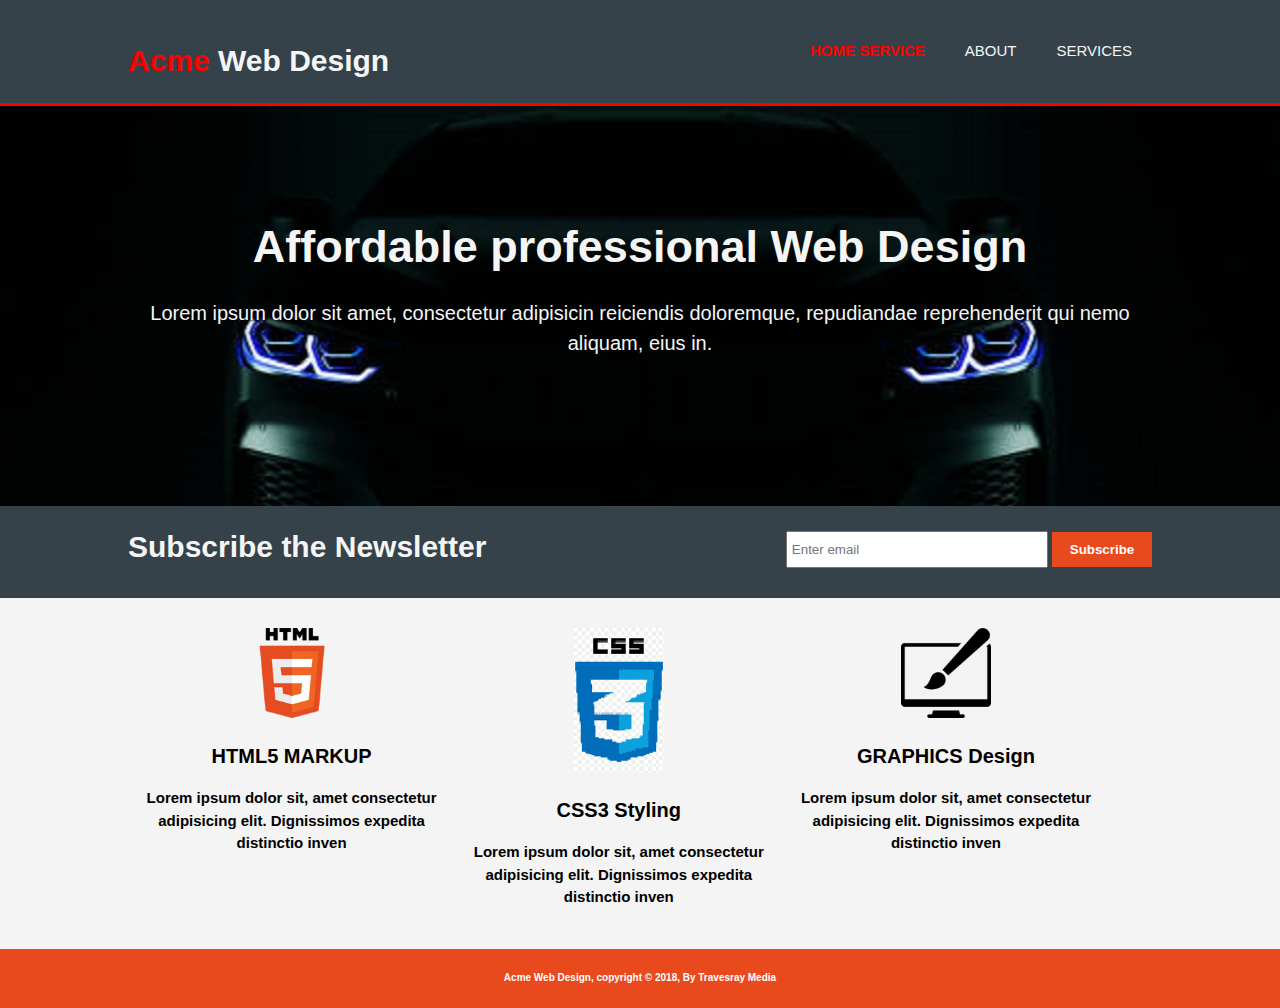
<file: responce/index.html>
<!DOCTYPE html>
<html lang="en">
<head>
    <meta charset="UTF-8">
    <meta http-equiv="X-UA-Compatible" content="IE=edge">
    <meta name="keywords" content="web design, affordable web design, proffesional web blog">
    <meta name="viewport" content="width=device-width, initial-scale=1.0">
    <title>Acme web Design</title>
    <meta class="autor" content="brad traversy">
    <link rel="stylesheet" href="style.css">
    <meta class="description" content="affordbale web design">
</head

>
<body>
    <header>
       <div class="container">
           <div id="branding">
               <h1><span class="highlight">Acme</span> Web Design</h1>
           </div>
           <nav style="margin-bottom: 20px;">
               <ul>
                   <li class="current"><a href="inde.html">Home service</a></li>
                   <li><a href="about.html">About</a></li>
                   <li><a href="service.html">Services</a></li>
               </ul>
           </nav>
       </div>
    </header>

    <section id="showcase">
        <div class="container">
            <h1>Affordable professional Web Design</h1>
            <p>Lorem ipsum dolor sit amet, consectetur adipisicin reiciendis doloremque, repudiandae reprehenderit qui nemo aliquam, eius in.</p>
        </div>
    </section>

    <section id="newsletter">
        <div class="container">
            <h1 style="font-size: 30px;">Subscribe the Newsletter</h1>
            <form>
                <input type="email" placeholder="Enter email">
                <button class="button_1" type="submit" style="height: 35px;">Subscribe</button>
            </form>
        </div>
    </section>

    <section id="boxes">
        <div class="container">
            <div class="box">
                <img src="../images/pic1.jpg.png" alt="">
                <h3>HTML5 MARKUP</h3>
                <P>Lorem ipsum dolor sit, amet consectetur adipisicing elit. Dignissimos expedita distinctio inven</P>
            </div>
            <div class="box">
                <img src="../images/pic5.png" alt="">
                <h3>CSS3 Styling</h3>
                <P>Lorem ipsum dolor sit, amet consectetur adipisicing elit. Dignissimos expedita distinctio inven</P>
            </div>
            <div class="box">
                <img src="../images/pc.png" alt="">
                <h3>GRAPHICS Design</h3>
                <P>Lorem ipsum dolor sit, amet consectetur adipisicing elit. Dignissimos expedita distinctio inven</P>
            </div>
        </div>
    </section>

    <footer>
        <h4>Acme Web Design, copyright &copy; 2018, By Travesray Media</h4>
    </footer>

</body>
</html>
</file>
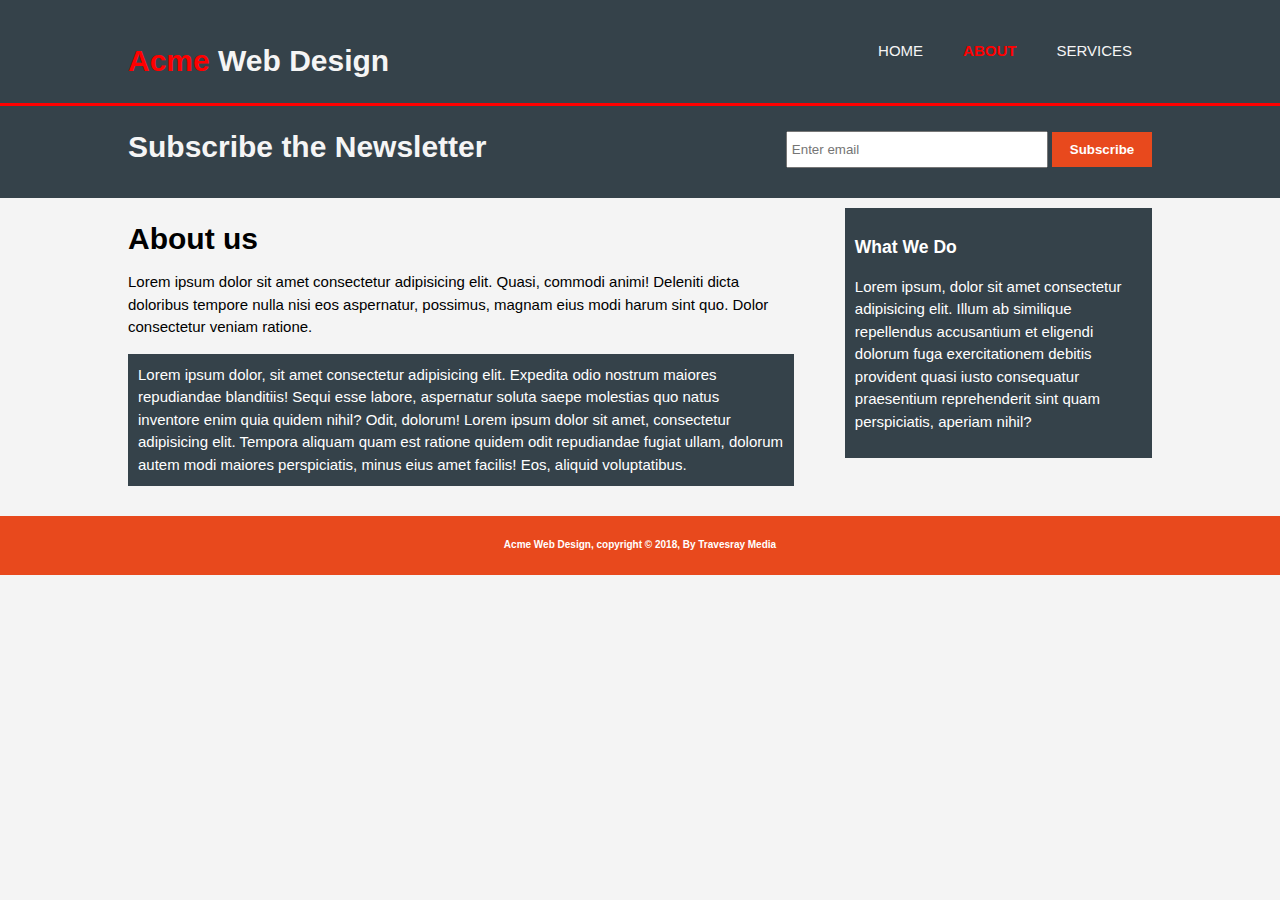
<file: responce/about.html>
<!DOCTYPE html>
<html lang="en">
<head>
    <meta charset="UTF-8">
    <meta http-equiv="X-UA-Compatible" content="IE=edge">
    <meta name="keywords" content="web design, affordable web design, proffesional web blog">
    <meta name="viewport" content="width=device-width, initial-scale=1.0">
    <title>About</title>
    <meta class="autor" content="brad traversy">
    <link rel="stylesheet" href="style.css">
    <meta class="description" content="affordbale web design">
</head

>
<body>
    <header>
       <div class="container">
           <div id="branding">
               <h1><span class="highlight">Acme</span> Web Design</h1>
           </div>
           <nav>
               <ul>
                   <li><a href="index.html">Home</a></li>
                   <li class="current"><a href="about.html">About</a></li>
                   <li><a href="service.html">Services</a></li>
               </ul>
           </nav>
       </div>
    </header>

  

    <section id="newsletter">
        <div class="container">
            <h1>Subscribe the Newsletter</h1>
            <form>
                <input type="email" placeholder="Enter email">
                <button class="button_1" type="submit" style="padding: 10px; height: 35px;">Subscribe</button>
            </form>
        </div>
    </section>

         <section id="main">
             <div class="container">
                 <article id="main-col">
                     <h1 class="page-title">About us</h1>
                     <p>Lorem ipsum dolor sit amet consectetur adipisicing elit. Quasi, commodi animi! Deleniti dicta doloribus tempore nulla nisi eos aspernatur, possimus, magnam eius modi harum sint quo. Dolor consectetur veniam ratione.</p>
                     <p class="dark">Lorem ipsum dolor, sit amet consectetur adipisicing elit. Expedita odio nostrum maiores repudiandae blanditiis! Sequi esse labore, aspernatur soluta saepe molestias quo natus inventore enim quia quidem nihil? Odit, dolorum! Lorem ipsum dolor sit amet, consectetur adipisicing elit. Tempora aliquam quam est ratione quidem odit repudiandae fugiat ullam, dolorum autem modi maiores perspiciatis, minus eius amet facilis! Eos, aliquid voluptatibus.</p>
                     
                    </article>
                
                 <aside id="sidebar">
                    <div class="dark">
                       <h3>What We Do</h3>
                       <p>Lorem ipsum, dolor sit amet consectetur adipisicing elit. Illum ab similique repellendus accusantium et eligendi dolorum fuga exercitationem debitis provident quasi iusto consequatur praesentium reprehenderit sint quam perspiciatis, aperiam nihil?</p>
                    </div>
                  </aside>
             </div>
         </section>

    <footer>
        <h4>Acme Web Design, copyright &copy; 2018, By Travesray Media</h4>
    </footer>

</body>
</html>
</file>
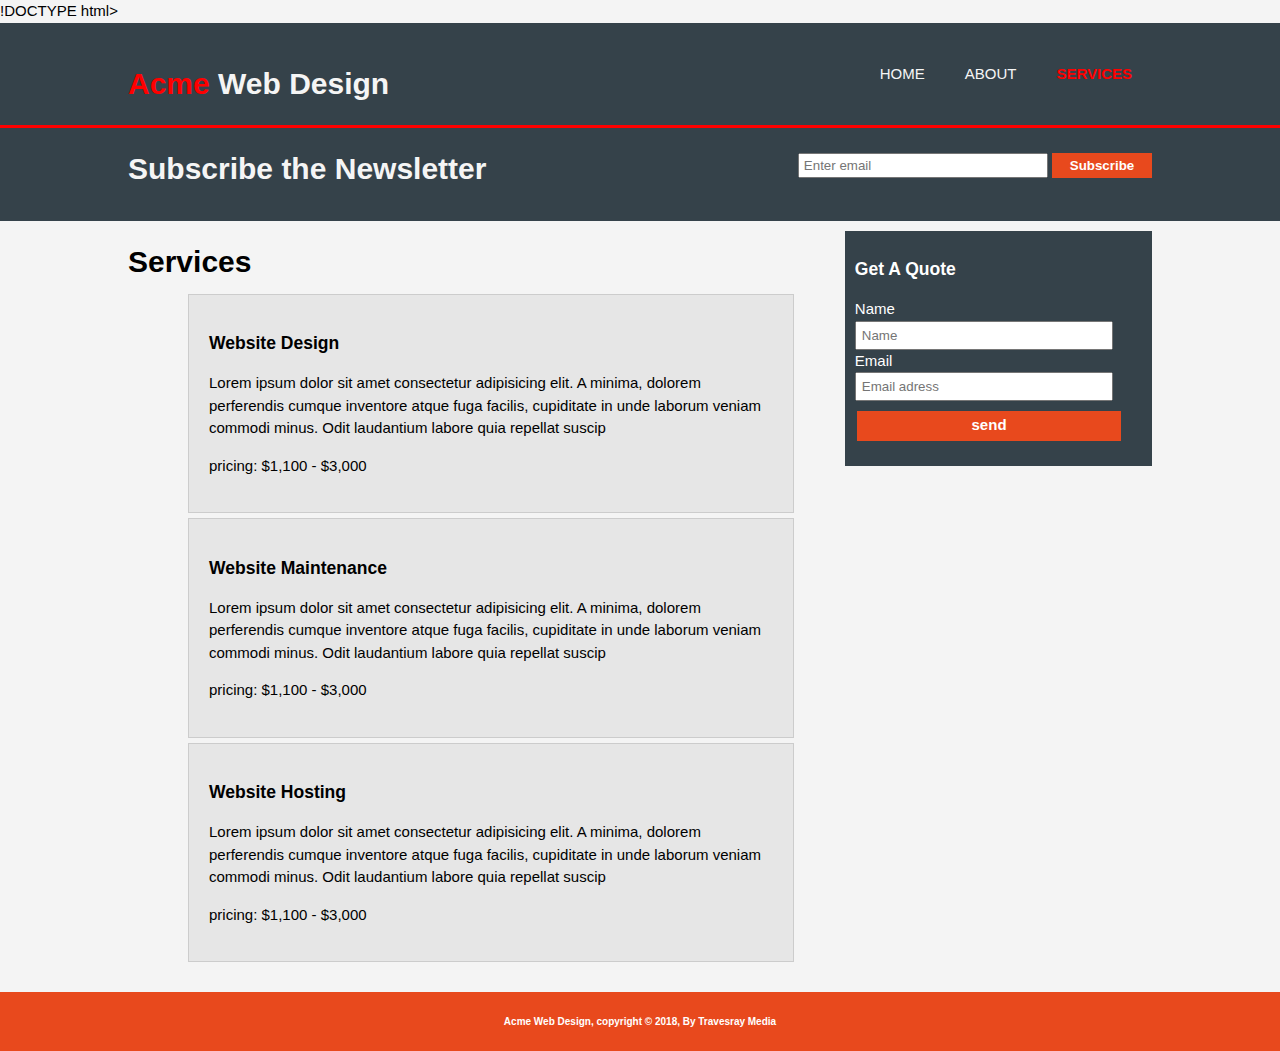
<file: responce/service.html>
!DOCTYPE html>
<html lang="en">
<head>
    <meta charset="UTF-8">
    <meta http-equiv="X-UA-Compatible" content="IE=edge">
    <meta name="keywords" content="web design, affordable web design, proffesional web blog">
    <meta name="viewport" content="width=device-width, initial-scale=1.0">
    <title>Services</title>
    <meta class="autor" content="brad traversy">
    <link rel="stylesheet" href="style.css">
    <meta class="description" content="affordbale web design">
</head

>
<body>
    <header>
       <div class="container">
           <div id="branding">
               <h1><span class="highlight">Acme</span> Web Design</h1>
           </div>
           <nav>
               <ul>
                   <li><a href="index.html">Home</a></li>
                   <li><a href="about.html">About</a></li>
                   <li class="current"><a href="service.html">Services</a></li>
               </ul>
           </nav>
       </div>
    </header>

  

    <section id="newsletter">
        <div class="container">
            <h1>Subscribe the Newsletter</h1>
            <form>
                <input type="email" placeholder="Enter email">
                <button class="button_1" type="submit">Subscribe</button>
            </form>
        </div>
    </section>

         <section id="main">
             <div class="container">
                 <article id="main-col">
                     <h1 class="page-title">Services</h1>
                       <ul id="services" style="margin-left: 20px;">
                           
                        <li>
                            <h3>Website Design</h3>  
                            <p>Lorem ipsum dolor sit amet consectetur adipisicing elit. A minima, dolorem perferendis cumque inventore atque fuga facilis, cupiditate in unde laborum veniam commodi minus. Odit laudantium labore quia repellat suscip</p>
                            <p>pricing: $1,100 - $3,000</p>
                          </li>
                          <li>
                            <h3>Website Maintenance</h3>  
                            <p>Lorem ipsum dolor sit amet consectetur adipisicing elit. A minima, dolorem perferendis cumque inventore atque fuga facilis, cupiditate in unde laborum veniam commodi minus. Odit laudantium labore quia repellat suscip</p>
                            <p>pricing: $1,100 - $3,000</p>
                          </li>
                          <li>
                            <h3>Website Hosting</h3>  
                            <p>Lorem ipsum dolor sit amet consectetur adipisicing elit. A minima, dolorem perferendis cumque inventore atque fuga facilis, cupiditate in unde laborum veniam commodi minus. Odit laudantium labore quia repellat suscip</p>
                            <p>pricing: $1,100 - $3,000</p>
                          </li>
                       </ul>
                    </article>
                
                 <aside id="sidebar">
                    <div class="dark">
                       <h3>Get A Quote</h3>
                        <form class="quote">
                            <div>
                                <label for="Name">Name</label><br>
                                <input type="text" placeholder="Name">
                            </div>
                            <div>
                                <label for="Email">Email</label><br>
                                <input type="email" placeholder="Email adress">
                            </div>

                                <div class="button_2" type="submit" style="text-align: center; margin-top: 10px; width: 90%;">send</div>
                            
                        </form>
                    </div>
                  </aside>
             </div>
         </section>

    <footer>
        <h4>Acme Web Design, copyright &copy; 2018, By Travesray Media</h4>
    </footer>

</body>
</html>
</file>
<file: responce/style.css>
body{
    font-size: 15px;
    font-family: Arial, Helvetica, sans-serif;
    line-height: 1.5em;
    background-color: #f4f4f4 ;
    padding: 0;
    margin: 0;
}
.button_1{
    padding: 4px;
    height: 38px;
    width: 80px;
    background-color: #e8491d;
    color: white;
    font-weight: bold;
    border: none;
}
.button_1{
    padding: 4px;
    height: 25px;
    width: 100px;
    background-color: #e8491d;
    color: white;
    font-weight: bold;
    border: none;
}
.button_2{
    padding: 2.5px;
    height: 25px;
    width: 100%;
    background-color: #e8491d;
    color: white;
    font-weight: bold;
    border: none;
    margin-left: 2.5px;
}
.dark{
    background-color: #35424a;
    padding: 10px;
    color: white;

}

header ul{
    margin: 0;
    padding: 0;
}
.container{
    width: 80%;
    margin: auto;
    overflow: hidden;
}

header{
    background-color: #35424a;
    color: whitesmoke;
    padding-top: 30px;
    min-height: 70px;
    border-bottom: 3px solid red;
}
header a{
    color: whitesmoke;
    text-decoration: none;
    text-transform: uppercase;
}

header li{
    list-style: none;
    display: inline;
    float: left;
    padding: 0 20px 0 20px ;
   
}
header #branding{
    float: left;
    padding-bottom: 10px;
}
header nav{
    float: right;
    margin-top: 10px;
    
}

header .highlight, header .current a{
    color: red;
    font-weight: bold;
}
header a:hover{
    color: red;
    font-weight: bold;
}
#showcase{
    min-height: 400px;
    background: url('../images/car.png') no-repeat 0 -400px;
    background-position: center center;
    
}

#showcase .container{
    text-align: center;
}
#showcase .container h1{
    font-size: 45px;
    color: whitesmoke;
    padding-top: 100px;
    padding-bottom: 10px;

}
#showcase p{
    font-size: 20px;
    color: whitesmoke;
    line-height: 1.5em;
}
#newsletter {
   background-color: #35424a;
   color: whitesmoke;
}
#newsletter .container h1{
    float: left;
    padding-top: 10px;
    padding-bottom: 20px;
    font-size: 30pxpx;
}
#newsletter .container form{
    float: right;
    margin-top: 25px;
}
#newsletter input[type="email"]{
    padding: 4px;
    width: 250px;
    height: 25px;
    
}
#boxes {
    margin-top: 20px;
}
#boxes .box {
    float: left;
    width: 30%;
    text-align: center;
    padding: 10px;

}
#boxes .box h3{
    font-size: 20px;
    font-weight: bold;
}
#boxes .box p{
    font-weight: bold;
    color: black;
}
#boxes .box img{
    width: 90px;
}
aside#sidebar{
    width: 30%;
    float: right;
    margin-top: 10px;
}
aside#sidebar .quote input, aside#sidebar .quote textarea{
    width:90%;
    padding:5px;
  }
#main-col{
    width: 65%;
    margin-top: 10px;
    float: left;
}
ul#services li{
    background-color: #e6e6e6;
    color: black;
    padding: 20px;
    margin-bottom: 5px;
    border: #ccc solid 1px;
    list-style: none;

}

footer {
    padding: 5px;
    margin-top: 15px;
    background-color: #e8491d;
    color: white;
    text-align: center;
    font-size: 10px ;
    font-weight: bold;

}
@media(max-width:768px){
    header #branding,
    header nav,
    header li,
    #newsletter h1,
    #newsletter form,
    #boxes .box,
    aside#sidebar,
    article#main-col {
        float: none;
        width: 100%;
        text-align: center;
    }

    header{
        padding-top: 20px;
    }
    #showcase h1{
        margin-top: 40px;
        line-height: 1.5em;
    }
    #newsletter .button_1, .quote button{
        display: block;
        width: 100%;
        margin-bottom: 15px;

    }
    #newsletter form input[type="email"], .quote input, .quote textarea{
        width: 100%;
        margin-bottom: 15px;
    }
    
}
</file>
